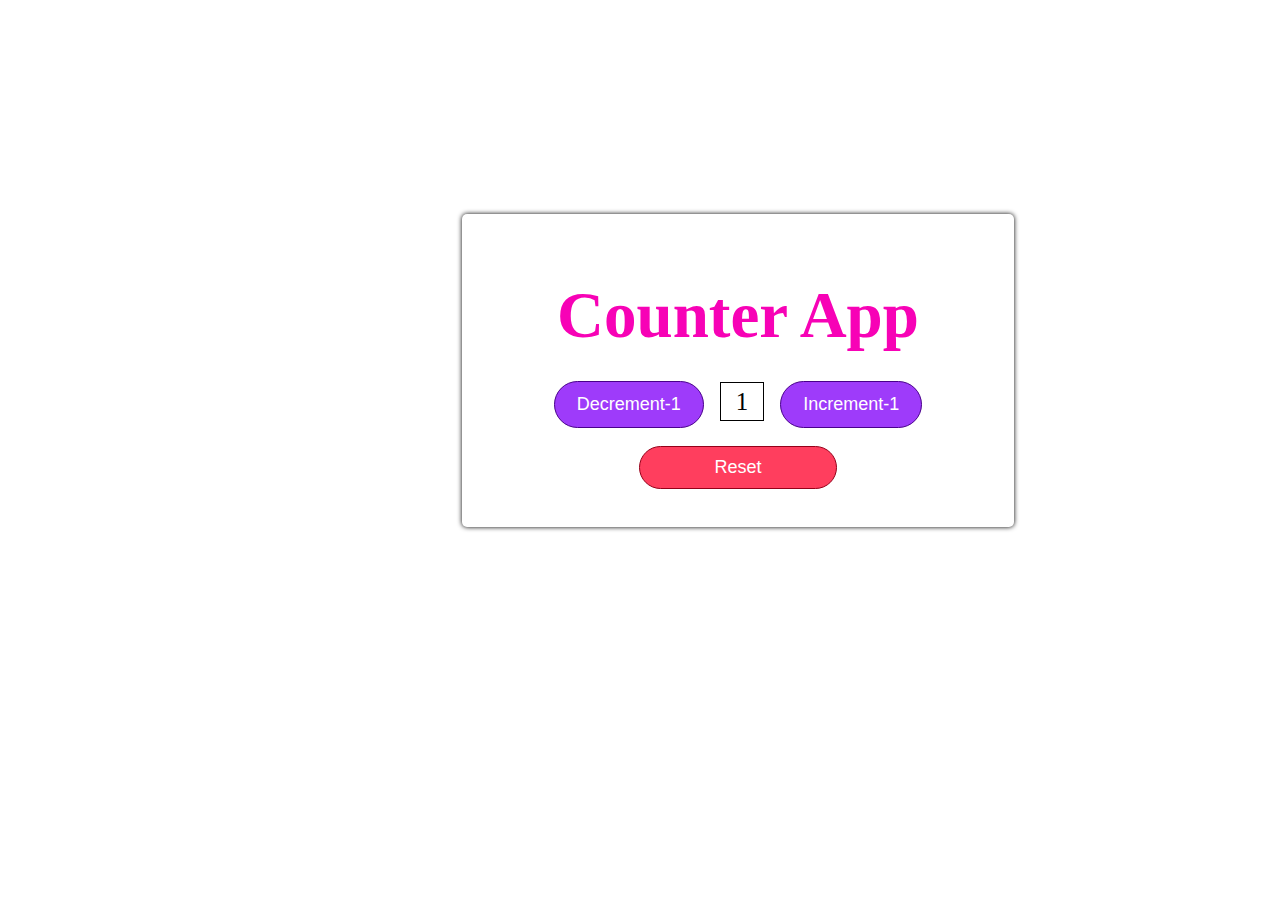
<file: CounterApp_ques-1/index.html>
<!DOCTYPE html>
<html lang="en">
<head>
    <meta charset="UTF-8">
    <meta http-equiv="X-UA-Compatible" content="IE=edge">
    <meta name="viewport" content="width=device-width, initial-scale=1.0">
    <title>Counter App</title>
    <!-- style CSS  -->
    <style>
    .main{
     text-align: center;
     margin-left: 454px;
     margin-top: 214px;
     box-shadow: 0 0 5px black;
     padding: 20px;
     width: 512px; 
     border-radius: 5px;
     border-width: 50%;
    }
    h1{
        margin-bottom: 14px;
        padding-bottom: 14px;
        font-size: 65px;
        font-weight: 800;
        font-family:Georgia, 'Times New Roman', Times, serif;
        color:rgb(247, 2, 182);

    }
    .btn-oprator{
        display: block;
        margin: 14px, 24px;
    }
    #btn-1, #btn-2{
        margin: 0px 12px;
        padding: 12px 22px;
        color: white;
        font-size: 18px;
        background-color: rgb(158, 59, 250);
        border:1px solid  rgb(72, 0, 139);
        border-radius: 24px;
    }
    #btn-1:hover, #btn-2:hover{
        background-color: rgb(134, 9, 251);
      
    }
    #btn-reset:hover{
        background-color:rgb(250, 2, 43) ;
    }
    
    #displayValue {
     font-size: 25px;
     padding: 5px 15px;
      border: 1px solid black;
     }
    #btn-reset{
        margin: 18px 12px;
        padding: 10px 74px;
        color: white;
        font-size: 18px;
        background-color: rgb(255, 62, 94);
        /* background-color: rgb(251, 124, 145); */
        border:1px solid rgb(149, 0, 25);
        border-radius: 24px;
    }
    </style>
</head>
<body>
    <div class="main">
    <h1>Counter App</h1>
    <div class="btn-oprator">
    <button id="btn-1" onclick="">Decrement-1</button>
    <span id="displayValue">1</span>
    <button id="btn-2" onclick="">Increment-1</button>
    </div>
    <button id="btn-reset">Reset</button>
    </div>
   
    
    <!-- JavaScript  -->
     <script>
      const decrementbtn = document.getElementById("btn-1");
      const incrementbtn = document.getElementById("btn-2");
      const displayscreen = document.getElementById("displayValue");
      const Resetbtn = document.getElementById("btn-reset");
      // decrement btn
      decrementbtn.addEventListener("click", decrementvalue = ()=>{
           const value = Number(displayscreen.innerText);
           if(value>0){
            displayscreen.innerText = value -1;
           }
           else{
            alert("negative value is not allowed")
           }

      });
      // increment btn
      incrementbtn.addEventListener("click", incrementvalue = ()=>{
            const value = Number(displayscreen.innerText);
            displayscreen.innerText = value +1;
      })
      // reset 
      Resetbtn.addEventListener("click", resetValue = ()=>{
        const value = Number(displayscreen.innerText);
        displayscreen.innerText = "0";
      })
       
     
     </script>

</body>
</html>
</file>
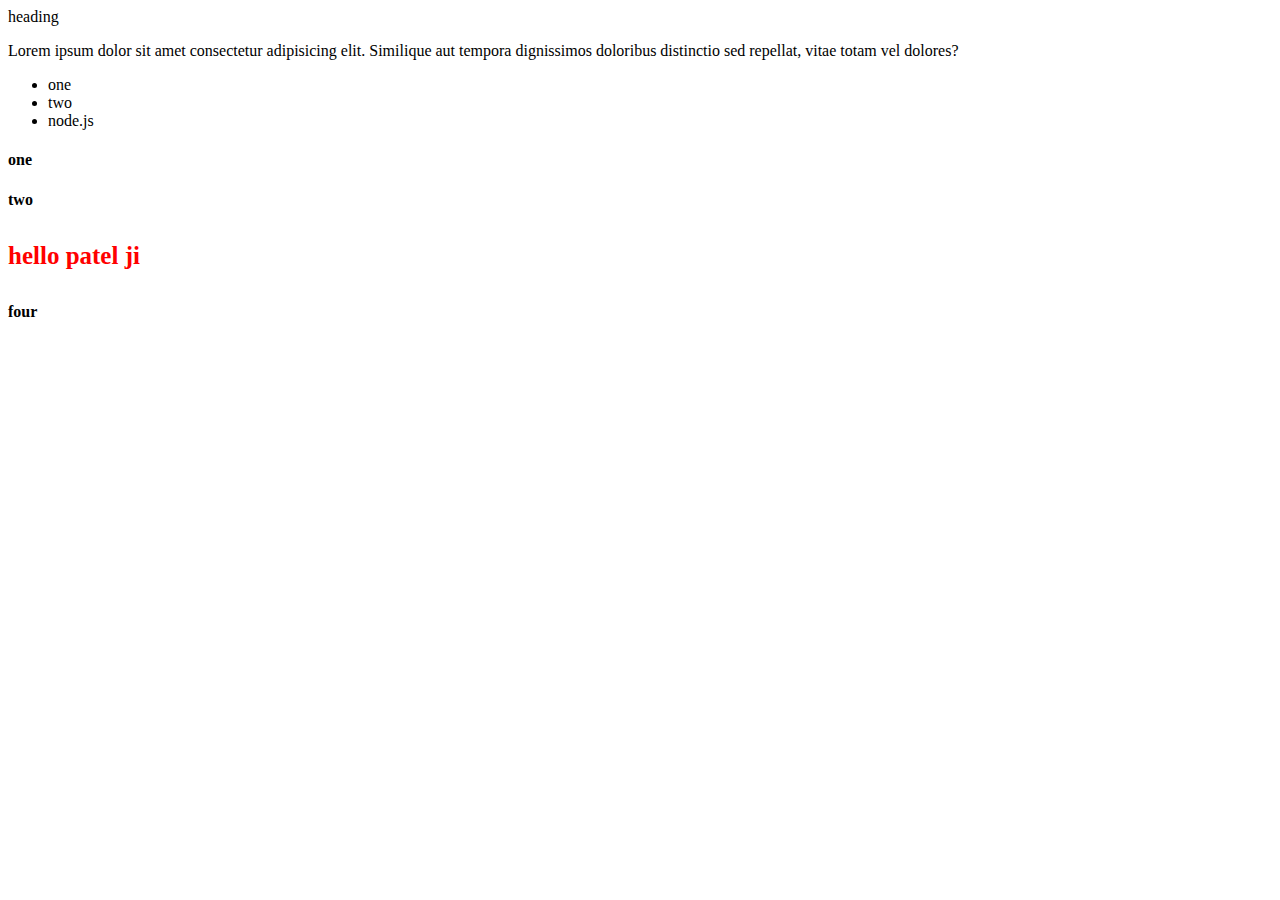
<file: DOM_Revesion/index.html>
<!DOCTYPE html>
<html lang="en">
<head>
    <meta charset="UTF-8">
    <meta http-equiv="X-UA-Compatible" content="IE=edge">
    <meta name="viewport" content="width=device-width, initial-scale=1.0">
    <title>Document</title>
    <style>

    </style>
</head>
<body>
   <h id=" heading">heading</h> 
   <p  id="para">Lorem ipsum dolor sit amet consectetur adipisicing elit. Similique aut tempora dignissimos doloribus distinctio sed repellat, vitae totam vel dolores?</p>
   <ul>
    <li  class="tech">one</li>
    <li  class="tech">two</li>
    <li  class="tech">three</li>
   </ul>
 <!-- tag name  -->
 <h4>one</h4>
 <h4>two</h4>
 <h4>three</h4>
 <h4>four</h4>
 </h4>
<script>
    //id
    let title = document.getElementById("para");
    // console.log(title.innerHTML);
   // class
   let var2 = document.getElementsByClassName("tech");
//    console.log(var2[0].innerHTML);
   var2[2].innerHTML = "node.js";
   // by tagname
   let var3= document.getElementsByTagName("h4");
   console.log(var3[1].innerText);
   var3[2].innerText = "hello patel ji";
   var3[2].style.color = "red";
   var3[2].style.fontSize = "25px";
   // querySelector
   let var4 = document.querySelector(".class");
   console.log(var4);
   //
   var4.classList = "hello helo hola";
   var4.setAttribute("id", "js");
   

</script>

</body>
</html>
</file>
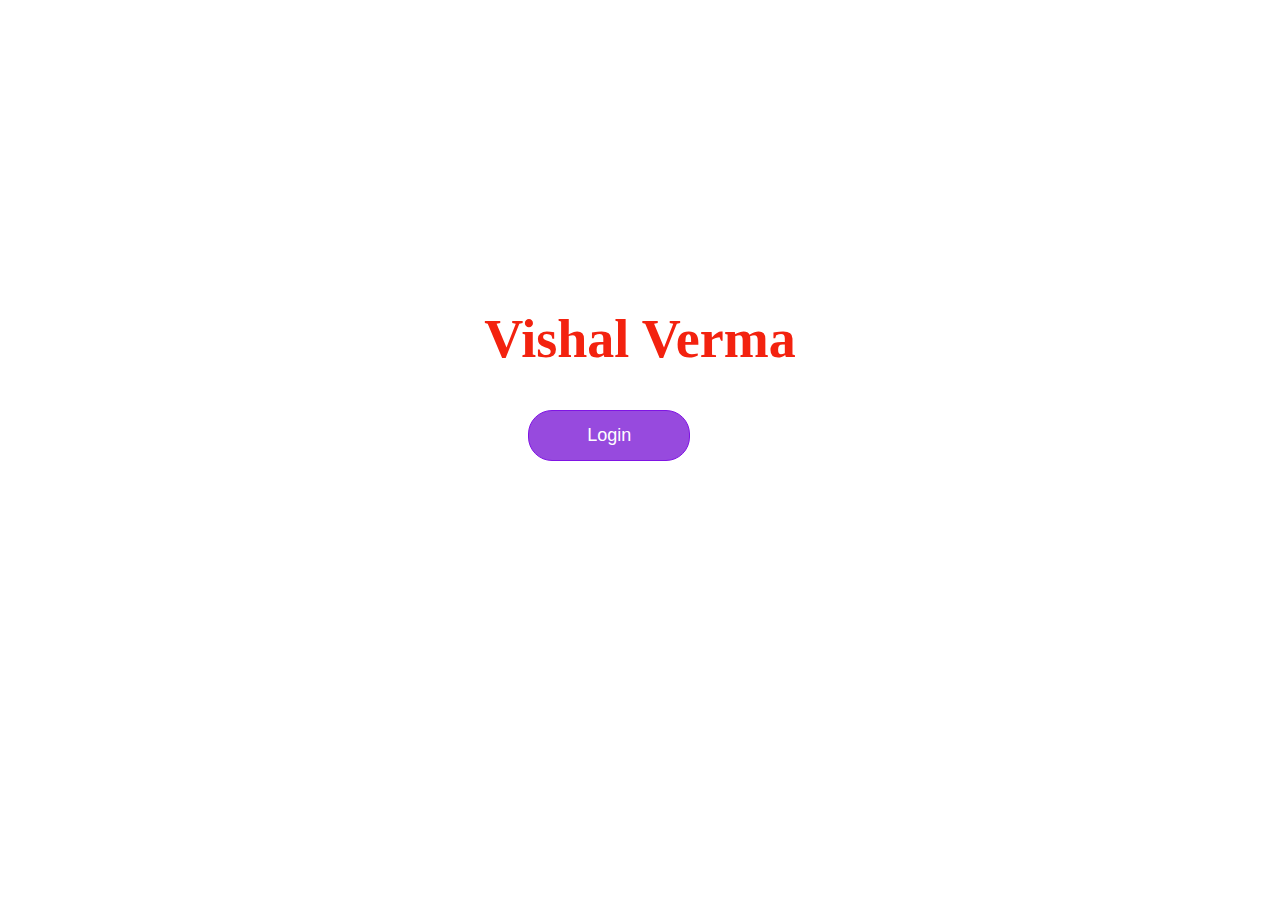
<file: DOMproject-2/index.html>
<!DOCTYPE html>
<html lang="en">
<head>
    <meta charset="UTF-8">
    <meta http-equiv="X-UA-Compatible" content="IE=edge">
    <meta name="viewport" content="width=device-width, initial-scale=1.0">
    <title>DomProject-2</title>
    <link rel="stylesheet" href="style.css">
</head>
<body><div class="container">
    <div class="main">
    <h1>Vishal Verma</h1>
    <button id="btn">Login</button>
</div>
</div>

        


    <!-- JavaScript  -->
    <script src="./Script.js">


    </script>
</body>
</html>
</file>
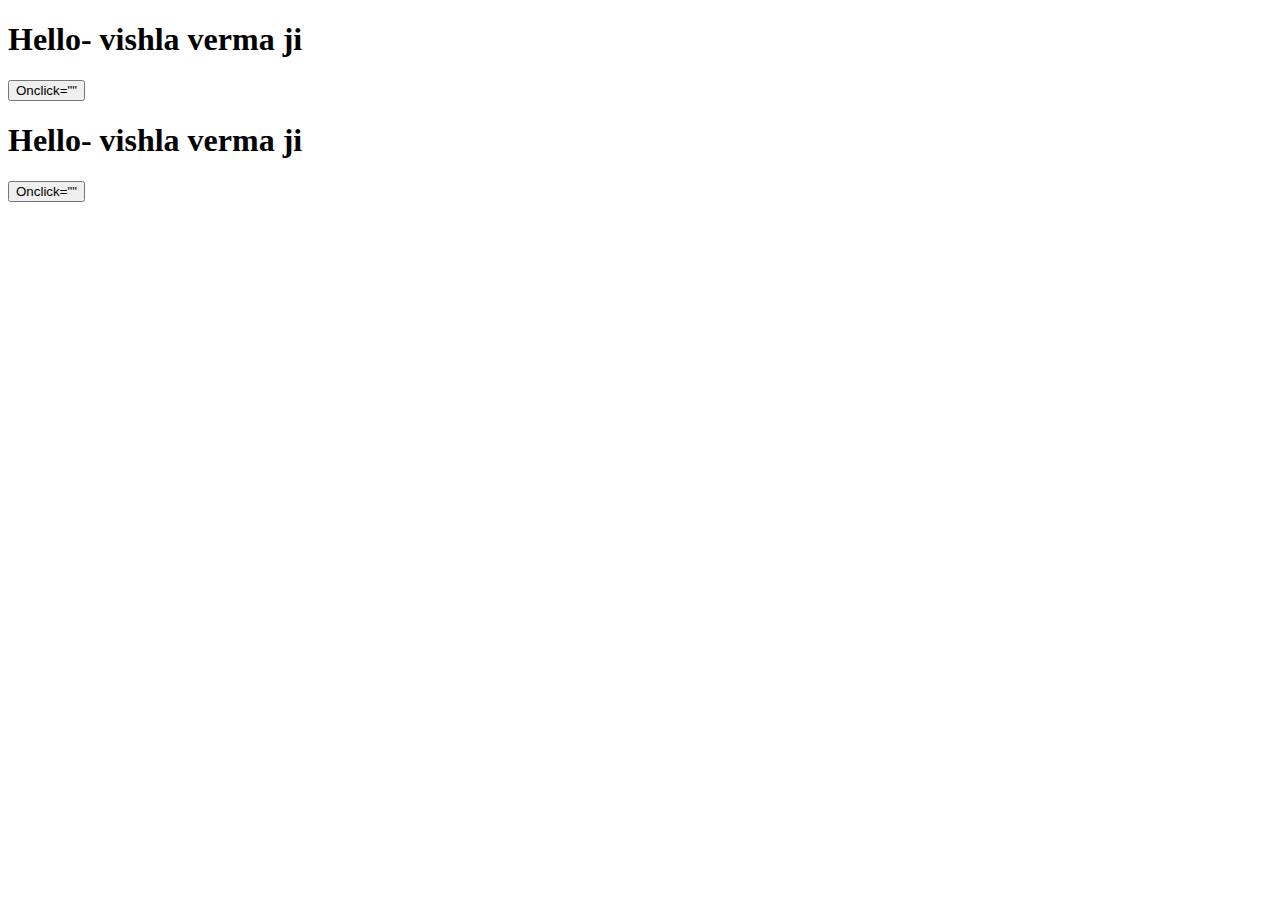
<file: DOM_Revesion/Dom-part-3.html>
<!DOCTYPE html>
<html lang="en">
<head>
    <meta charset="UTF-8">
    <meta http-equiv="X-UA-Compatible" content="IE=edge">
    <meta name="viewport" content="width=device-width, initial-scale=1.0">
    <title>DOM-3</title>
</head>
<body>
    <h1>Hello- vishla verma ji</h1>
    <p id="js"></p>
    <button>Onclick=""</button>
 
    <!-- Javascript  -->

    <script>
   //Eventlisitener
   document.addEventListener("click", hello);
   function hello(){
     document.getElementById("js").innerText = "Namsate Patel ji"
   }   

   


    </script>
</body>
</html>
<!DOCTYPE html>
<html lang="en">
<head>
    <meta charset="UTF-8">
    <meta http-equiv="X-UA-Compatible" content="IE=edge">
    <meta name="viewport" content="width=device-width, initial-scale=1.0">
    <title>DOM-3</title>
</head>
<body>
    <h1>Hello- vishla verma ji</h1>
    <p id="js"></p>
    <button>Onclick=""</button>
 
    <!-- Javascript  -->

    <script>
   //Eventlisitener
   document.addEventListener("click", hello);
   function hello(){
     document.getElementById("js").innerText = "Namsate Patel ji"
   }   

   


    </script>
</body>
</html>
</file>
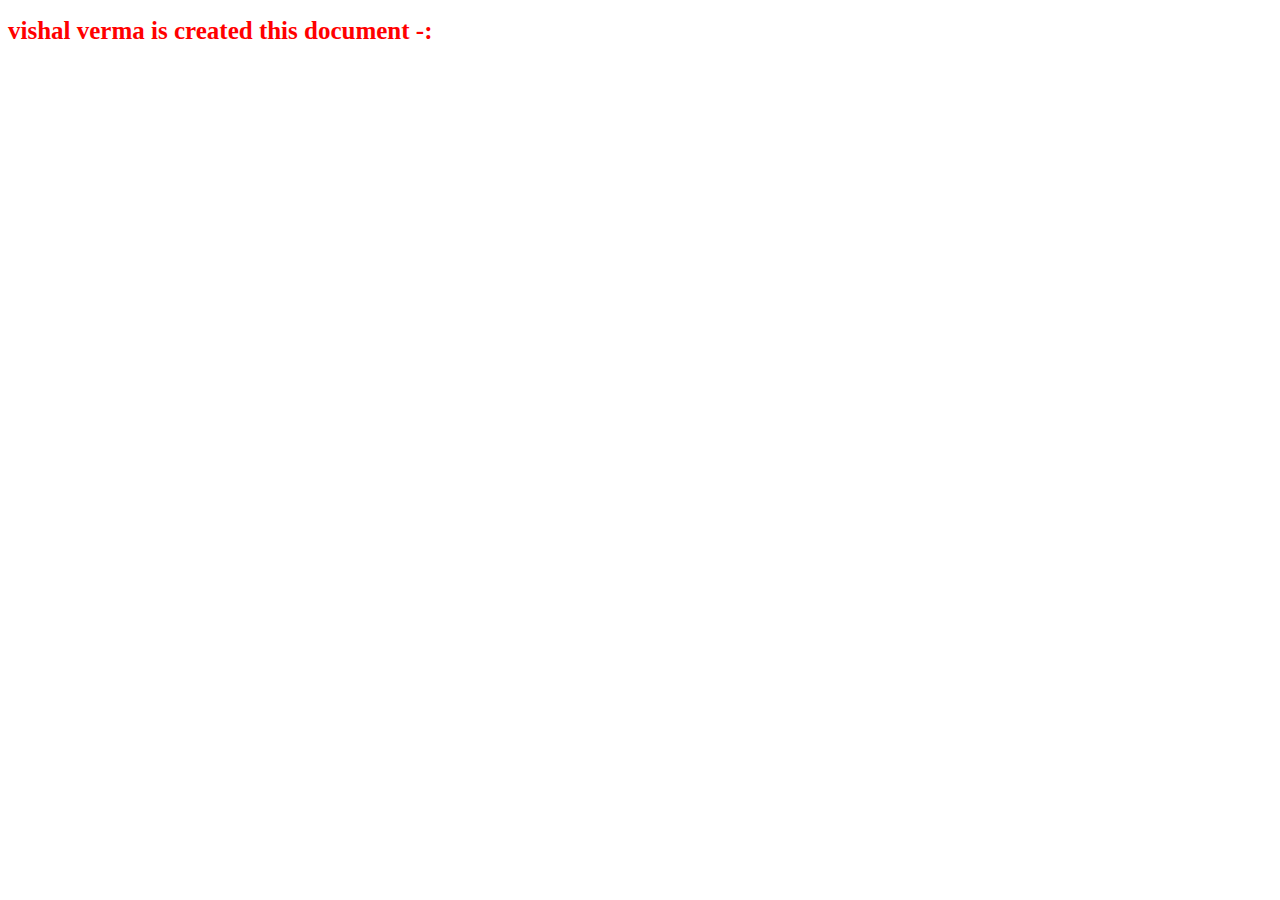
<file: DOM_Revesion/Dom2.html>
<!DOCTYPE html>
<html lang="en">
<head>
    <meta charset="UTF-8">
    <meta http-equiv="X-UA-Compatible" content="IE=edge">
    <meta name="viewport" content="width=device-width, initial-scale=1.0">
    <title>Dom-2</title>
</head>
<body>
    <ul>
        <li>one</li>
        <li>two</li>
        <li>three</li>
    </ul>
   <script>
    // create document
    let title = document.createElement("h1");
    title.className = "heading";
    title.style.color = "red";
    title.style.fontSize = "25px";
    title.textContent = "vishal verma is created this document -:";
    console.log(title);
    document.body.appendChild(title);
  // remove child
  let ul = document.querySelector("ul");
  console.log(ul);
  let lists = document.querySelectorAll("li");
  console.log(lists);
// for of loop
for (const list of lists) {
    ul.removeChild(list);
}
   </script>

</body>
</html>
</file>
<file: DOMproject-2/style.css>
.container{
    height: 80vh;
    display: flex;
    align-items: center;
    justify-content: center;
    flex-direction: column;

}
h1{
    font-size: 54px;
    color: rgb(243, 34, 15);

}
#btn {
 margin: 4px 44px;
 padding: 14px 58px;
 background-color: rgb(151, 74, 222);    
 border:1px solid rgb(128, 20, 228) ;
 color: white;
 font-size: 18px;
 border-radius: 24px;
 


}
</file>
